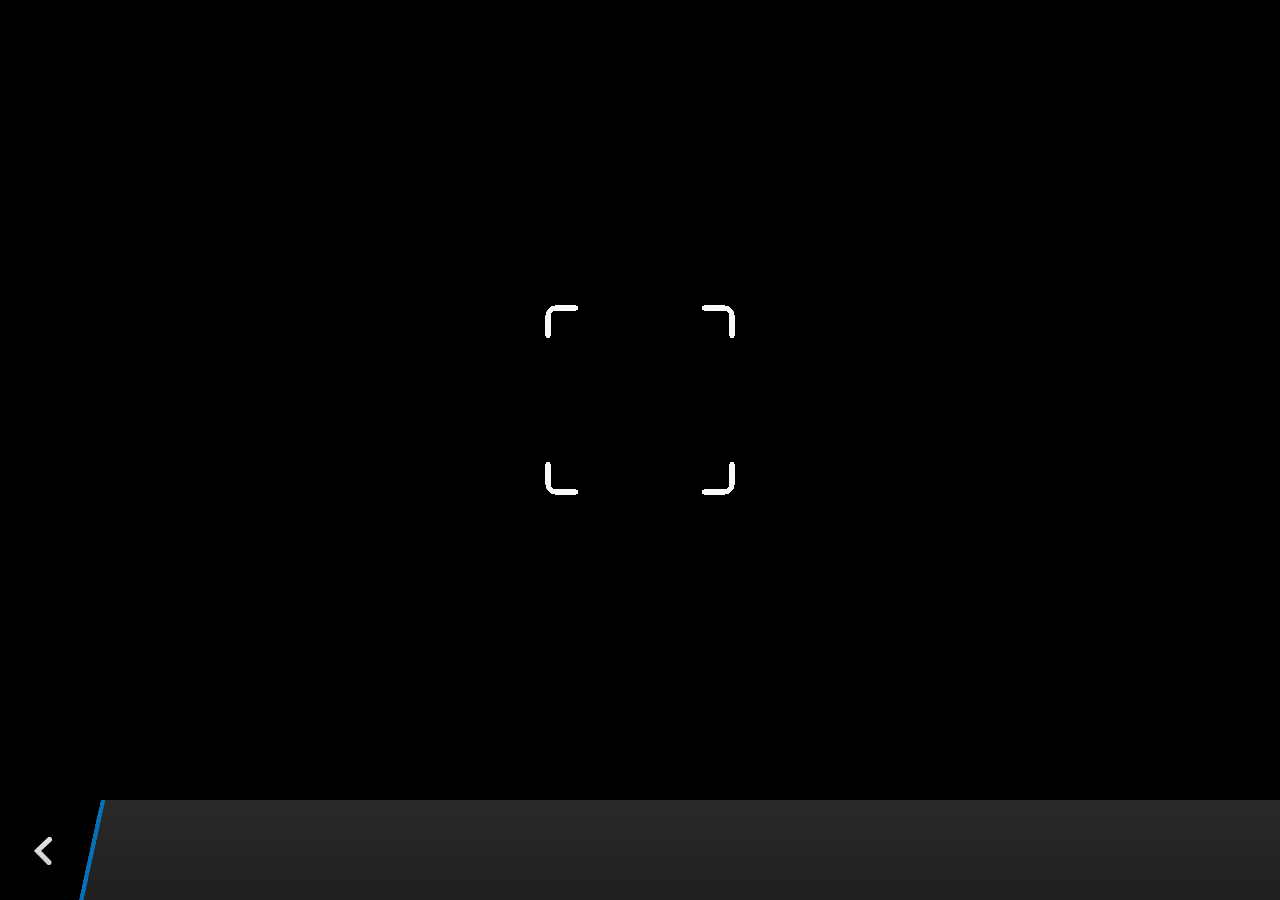
<file: gymalaya/plugins/org.apache.cordova.camera/www/blackberry10/assets/camera.html>
<!--
 Licensed under the Apache License, Version 2.0 (the "License");
 you may not use this file except in compliance with the License.
 You may obtain a copy of the License at

 http://www.apache.org/licenses/LICENSE-2.0

 Unless required by applicable law or agreed to in writing, software
 distributed under the License is distributed on an "AS IS" BASIS,
 WITHOUT WARRANTIES OR CONDITIONS OF ANY KIND, either express or implied.
 See the License for the specific language governing permissions and
 limitations under the License.
 -->
<!DOCTYPE HTML>
<html lang="en">
    <head>
        <meta charset="utf-8">
        <script src="camera.js" type="text/javascript"></script>
        <script>
            var meta = document.createElement("meta");
            meta.setAttribute('name','viewport');
            meta.setAttribute('content','initial-scale='+ (1/window.devicePixelRatio) + ',user-scalable=no');
            document.getElementsByTagName('head')[0].appendChild(meta);
        </script>
    </head>
    <style type="text/css">
        body {
            background-color: black;
        }
        .action-bar {
            position: fixed;
            left: 0px;
            bottom: 0px;
            height: 100px;
            width: 100%;
            background-image: linear-gradient(rgb(41, 41, 41), rgb(32, 32, 32));
        }
        .action-bar-back {
            width: 78px;
            height: 100px;
            background-color: black;
        }
        .action-bar-divider {
            position: fixed;
            bottom: 0px;
            left: 78px;
            width: 28px;
            height: 100px;
            background-image: url([data-uri]);
        }
        .action-bar-back-button {
            position: fixed;
            bottom: 35px;
            left: 34px;
            width: 18px;
            height: 28px;
            background-image: url([data-uri]);
        }
        .camera-cross-hairs {
            position: fixed;
            top: 50%;
            left: 50%;
            -webkit-transform: translate(-50%, -147px);
            width: 194px;
            height: 195px;
            background-image: url([data-uri]); 
        }
    </style>
    <body>
        <div id="camera">
            <video id="v"></video>
            <div class="camera-cross-hairs"></div>
        </div>
        <canvas id="c" style="display: none;"></canvas>
        <div class="action-bar">
            <div id="back" class="action-bar-back">
                <div class="action-bar-back-button"></div>
            </div>
            <div class="action-bar-divider"></div>
        </div>
    </body>
</html>
</file>
